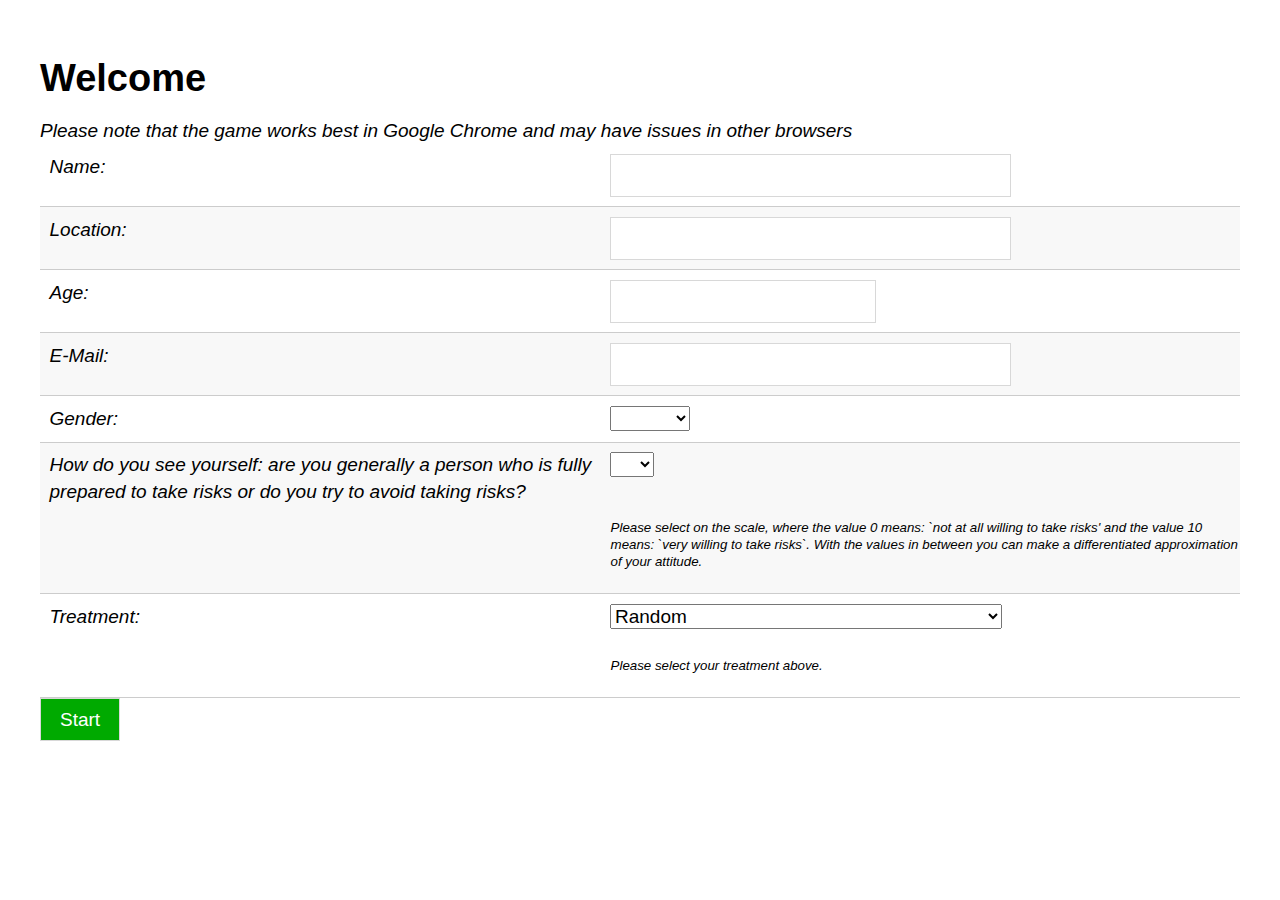
<file: play/index.html>
<!DOCTYPE html>
<html lang="en">
<head>
	<meta charset=utf-8>
	<meta name="viewport" content="width=device-width, user-scalable=no, initial-scale=1.0, maximum-scale=1.0">
	
	<title>Welcome – Cattle Farming Game</title>
	<style>
		.clearfix:after {
		     visibility: hidden;
		     display: block;
		     font-size: 0;
		     content: " ";
		     clear: both;
		     height: 0;
		     }
		.clearfix { display: inline-block; }
		/* start commented backslash hack \*/
		* html .clearfix { height: 1%; }
		.clearfix { display: block; }
		/* close commented backslash hack */
		
		html, body {
			background-color: #fff;
			color: #000;
			font-family: "Helvetica Neue", Arial, sans-serif;
			font-size: 19px;
			line-height: 1.4em;
			margin: 0;
			padding: 20px;
		}
		
		h1 {
			
		}
		label {
			width: 29em;
			padding: 0 0.5em;
			float: left;
			display: inline-block;
		}
		input {
			float: left;
			display: inline-block;
			padding: 0.5em;
			border: 1px solid #d8d8d8;
			font-size: 1em;
		}
		select {
			font-size: 1em;
		}
		input[type="text"] {
			width: 20em;
		} 
		input[type="submit"] {
			background-color: #0a0;
			color: #fff;
			font-size: 1em;
			padding: 0.5em 1em;
		}
		input:focus {
			border: 1px solid #0a0;
			outline: none;
		}
		.field {
			padding: 0.5em 0;
			border-bottom: 1px solid #ccc;
		}
		.field:nth-child(even) {
			background-color: #f8f8f8;
		}
		.field.invalid {
			background-color: #ffefef;
			border-bottom: 1px solid #f00;
		}
		.field:nth-child(even).invalid {
			background-color: #ffe0e0;
		}
		.details {
			clear: both;
			display: block;
			font-size: 0.7em;
			margin-left: 42.9em;
			line-height: 1.3em;
			padding-top: 1em;
		}
	</style>
	<script src="assets/js/jquery-1.8.3.min.js"></script>
</head>
<body>
	<h1>Welcome</h1>
	<i>Please note that the game works best in Google Chrome and may have issues in other browsers<i>
	
	<form method="post" id="questionnaire" action="">
		<div class="field required clearfix">
			<label for="name">Name:</label>
			<input type="text" name="name" value="" />
		</div>
		<div class="field required clearfix">
			<label for="location">Location:</label>
			<input type="text" name="location" value="" />
		</div>
		<div class="field required clearfix">
			<label for="age">Age:</label>
			<input type="number" name="age" value="" />
		</div>
		<div class="field required clearfix">
			<label for="email">E-Mail:</label>
			<input type="text" name="email" value="" />
		</div>
		<div class="field clearfix">
			<label for="gender">Gender:</label>
			<select name="gender">
				<option value=""></option>
				<option value="m">male</option>
				<option value="f">female</option>
			</select>
		</div>
		<div class="field clearfix">
			<label for="risk">How do you see yourself: are you generally a person who is fully prepared to take risks or do you try to avoid taking  risks? </label>
			<select name="risk">
				<option value=""></option>
				<option value="0">0</option>
				<option value="1">1</option>
				<option value="2">2</option>
				<option value="3">3</option>
				<option value="4">4</option>
				<option value="5">5</option>
				<option value="6">6</option>
				<option value="7">7</option>
				<option value="8">8</option>
				<option value="9">9</option>
				<option value="10">10</option>
			</select>
			<p class="details">Please select on the scale, where the value 0 means: `not at all willing to take risks' and the value 10 means: `very willing to take risks`. With the values in between you can make a differentiated approximation of your attitude.</p>
		</div>
		<div class="field clearfix">
			<label for="treatment">Treatment:</label>
			<select name="treatment">
				<option value="random">Random</option>
				<option value="1">Treatment 1: Volatile Carbon Price</option>
				<option value="2">Treatment 2: Fixed Carbon Price</option>
				<option value="3">Treatment 3: Indexed Carbon Price</option>
				<option value="4">Treatment 4: Fixed Carbon Price Never End</option>
				<option value="5">Treatment 5: 50% Intensification Subsidy</option>
				<option value="6">Treatment 6: Control</option>
				<option value="7">Treatment 7: Baseline Round</option>
				<option value="8">Treatment 8: Training Round</option>
			</select>
			<p class="details">
			Please select your treatment above.
			</p>
		</div>
		
		<input type="submit" value="Start" />
	</form>
	
	<script>
	jQuery(document).ready(initialize);
	
	function initialize()
	{
		$('#questionnaire').submit(function(e)
		{
			e.preventDefault();
			createPlayer();
		});
	}

	
	function createPlayer()
	{
		var valid = true;
		var data = new Object();
		$('#questionnaire input[type="text"], #questionnaire input[type="number"], #questionnaire input[type="hidden"], #questionnaire select').each(function()
		{
			var name = $(this).attr("name");
			var val = $(this).val();
			var required = $(this).parent().is(".required");
			
			if(val=="" && required) {
				valid = false;
				$(this).parent().addClass("invalid");
				return;
			}
			else
			{
				$(this).parent().removeClass("invalid");
				data[name] = val;
			}
		});
		
		if(valid)
		{
			$.post("server.php?insert=player",
				data,
				function(data)
				{
					try {
						var jsonResponse = $.parseJSON(data);
					} catch (e) {
						var jsonResponse = false;
					}
					
					if(jsonResponse && jsonResponse.success)
					{
						window.location = "game.html";
					}
					else alert(data);
				}
			);
		}
	}
	</script>
</body>
</html>
</file>
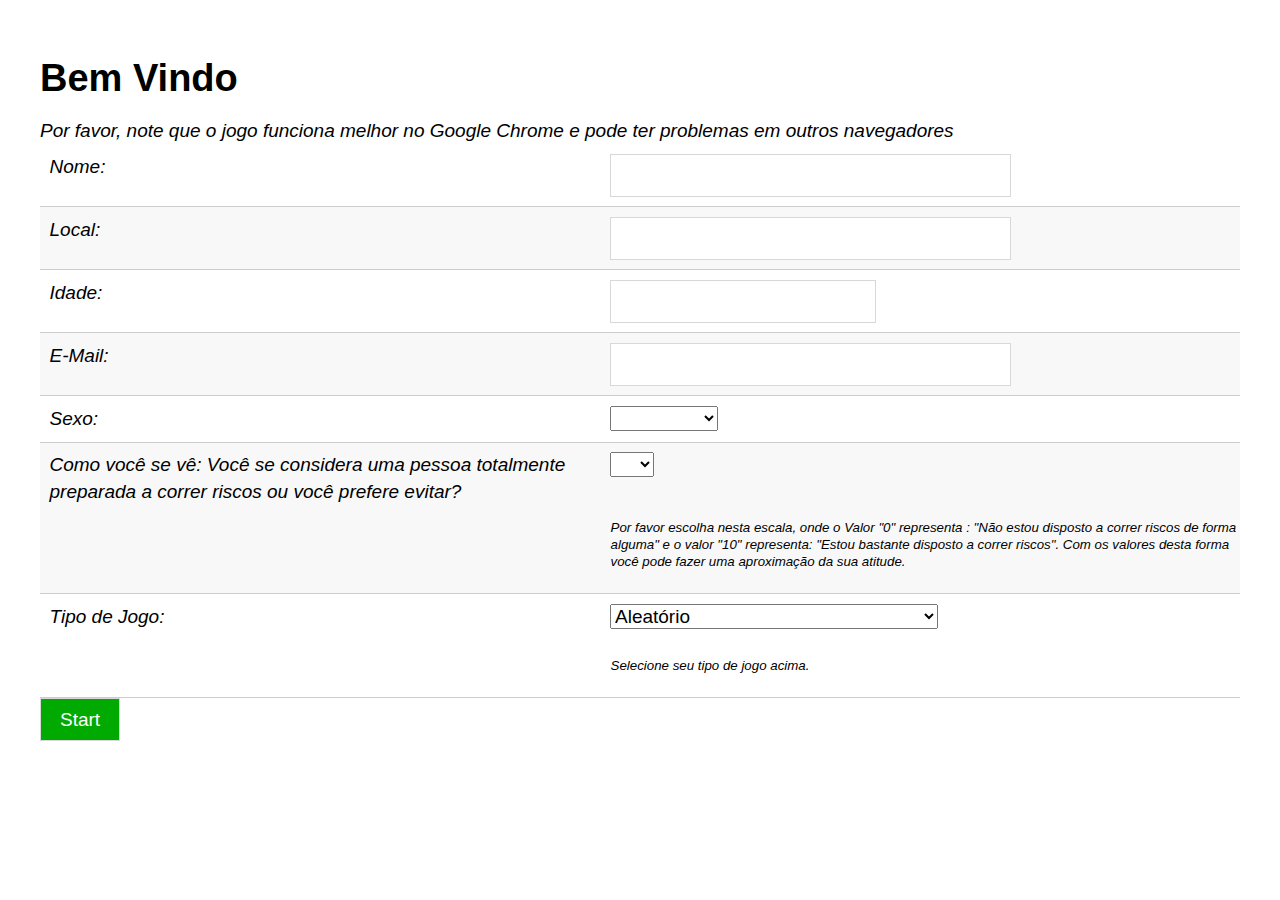
<file: play/index_pt.html>
<!DOCTYPE html>
<html lang="en">
<head>
	<meta charset=utf-8>
	<meta name="viewport" content="width=device-width, user-scalable=no, initial-scale=1.0, maximum-scale=1.0">
	
	<title>Bem Vindo – Cattle Farming Game</title>
	<style>
		.clearfix:after {
		     visibility: hidden;
		     display: block;
		     font-size: 0;
		     content: " ";
		     clear: both;
		     height: 0;
		     }
		.clearfix { display: inline-block; }
		/* start commented backslash hack \*/
		* html .clearfix { height: 1%; }
		.clearfix { display: block; }
		/* close commented backslash hack */
		
		html, body {
			background-color: #fff;
			color: #000;
			font-family: "Helvetica Neue", Arial, sans-serif;
			font-size: 19px;
			line-height: 1.4em;
			margin: 0;
			padding: 20px;
		}
		
		h1 {
			
		}
		label {
			width: 29em;
			padding: 0 0.5em;
			float: left;
			display: inline-block;
		}
		input {
			float: left;
			display: inline-block;
			padding: 0.5em;
			border: 1px solid #d8d8d8;
			font-size: 1em;
		}
		select {
			font-size: 1em;
		}
		input[type="text"] {
			width: 20em;
		} 
		input[type="submit"] {
			background-color: #0a0;
			color: #fff;
			font-size: 1em;
			padding: 0.5em 1em;
		}
		input:focus {
			border: 1px solid #0a0;
			outline: none;
		}
		.field {
			padding: 0.5em 0;
			border-bottom: 1px solid #ccc;
		}
		.field:nth-child(even) {
			background-color: #f8f8f8;
		}
		.field.invalid {
			background-color: #ffefef;
			border-bottom: 1px solid #f00;
		}
		.field:nth-child(even).invalid {
			background-color: #ffe0e0;
		}
		.details {
			clear: both;
			display: block;
			font-size: 0.7em;
			margin-left: 42.9em;
			line-height: 1.3em;
			padding-top: 1em;
		}
	</style>
	<script src="assets/js/jquery-1.8.3.min.js"></script>
</head>
<body>
	<h1>Bem Vindo</h1>
	<i>Por favor, note que o jogo funciona melhor no Google Chrome e pode ter problemas em outros navegadores<i>
	
	<form method="post" id="questionnaire" action="">
		<div class="field required clearfix">
			<label for="name">Nome:</label>
			<input type="text" name="name" value="" />
		</div>
		<div class="field required clearfix">
			<label for="location">Local:</label>
			<input type="text" name="location" value="" />
		</div>
		<div class="field required clearfix">
			<label for="age">Idade:</label>
			<input type="number" name="age" value="" />
		</div>
		<div class="field required clearfix">
			<label for="email">E-Mail:</label>
			<input type="text" name="email" value="" />
		</div>
		<div class="field clearfix">
			<label for="gender">Sexo:</label>
			<select name="gender">
				<option value=""></option>
				<option value="m">masculino</option>
				<option value="f">feminino</option>
			</select>
		</div>
		<div class="field clearfix">
			<label for="risk">Como você se vê: Você se considera uma pessoa totalmente preparada a correr riscos ou você prefere evitar? </label>
			<select name="risk">
				<option value=""></option>
				<option value="0">0</option>
				<option value="1">1</option>
				<option value="2">2</option>
				<option value="3">3</option>
				<option value="4">4</option>
				<option value="5">5</option>
				<option value="6">6</option>
				<option value="7">7</option>
				<option value="8">8</option>
				<option value="9">9</option>
				<option value="10">10</option>
			</select>
			<p class="details">Por favor escolha nesta escala, onde o Valor "0" representa : "Não estou disposto a correr riscos de forma alguma" e o valor "10" representa: "Estou bastante disposto a correr riscos". Com os valores desta forma você pode fazer uma aproximação da sua atitude.</p>
		</div>
		<div class="field clearfix">
			<label for="treatment">Tipo de Jogo:</label>
			<select name="treatment">
				<option value="random">Aleatório</option>
				<option value="1">Typo 1: preço do carbono volátil</option>
				<option value="2">Typo 2: preço do carbono fixo</option>
				<option value="3">Typo 3: preço área fixa</option>
				<option value="4">Typo 4: preço área indexada</option>
				<option value="5">Typo 5: preço área fixa para sempre</option>
				<option value="6">Typo 6: controle</option>
				<option value="7">Typo 7: rodada de linha de base</option>
				<option value="8">Typo 8: treinamento rodada</option>
			</select>
			<p class="details">
			Selecione seu tipo de jogo acima.
			</p>
		</div>
		
		<input type="submit" value="Start" />
	</form>
	
	<script>
	jQuery(document).ready(initialize);
	
	function initialize()
	{
		$('#questionnaire').submit(function(e)
		{
			e.preventDefault();
			createPlayer();
		});
	}
	
	
	function createPlayer()
	{
		var valid = true;
		var data = new Object();
		$('#questionnaire input[type="text"], #questionnaire input[type="number"], #questionnaire input[type="hidden"], #questionnaire select').each(function()
		{
			var name = $(this).attr("name");
			var val = $(this).val();
			var required = $(this).parent().is(".required");
			
			if(val=="" && required) {
				valid = false;
				$(this).parent().addClass("invalid");
				return;
			}
			else
			{
				$(this).parent().removeClass("invalid");
				data[name] = val;
			}
		});
		
		if(valid)
		{
			$.post("server.php?insert=player",
				data,
				function(data)
				{
					try {
						var jsonResponse = $.parseJSON(data);
					} catch (e) {
						var jsonResponse = false;
					}
					
					if(jsonResponse && jsonResponse.success)
					{
						window.location = "game.html";
					}
					else alert(data);
				}
			);
		}
	}
	</script>
</body>
</html>
</file>
